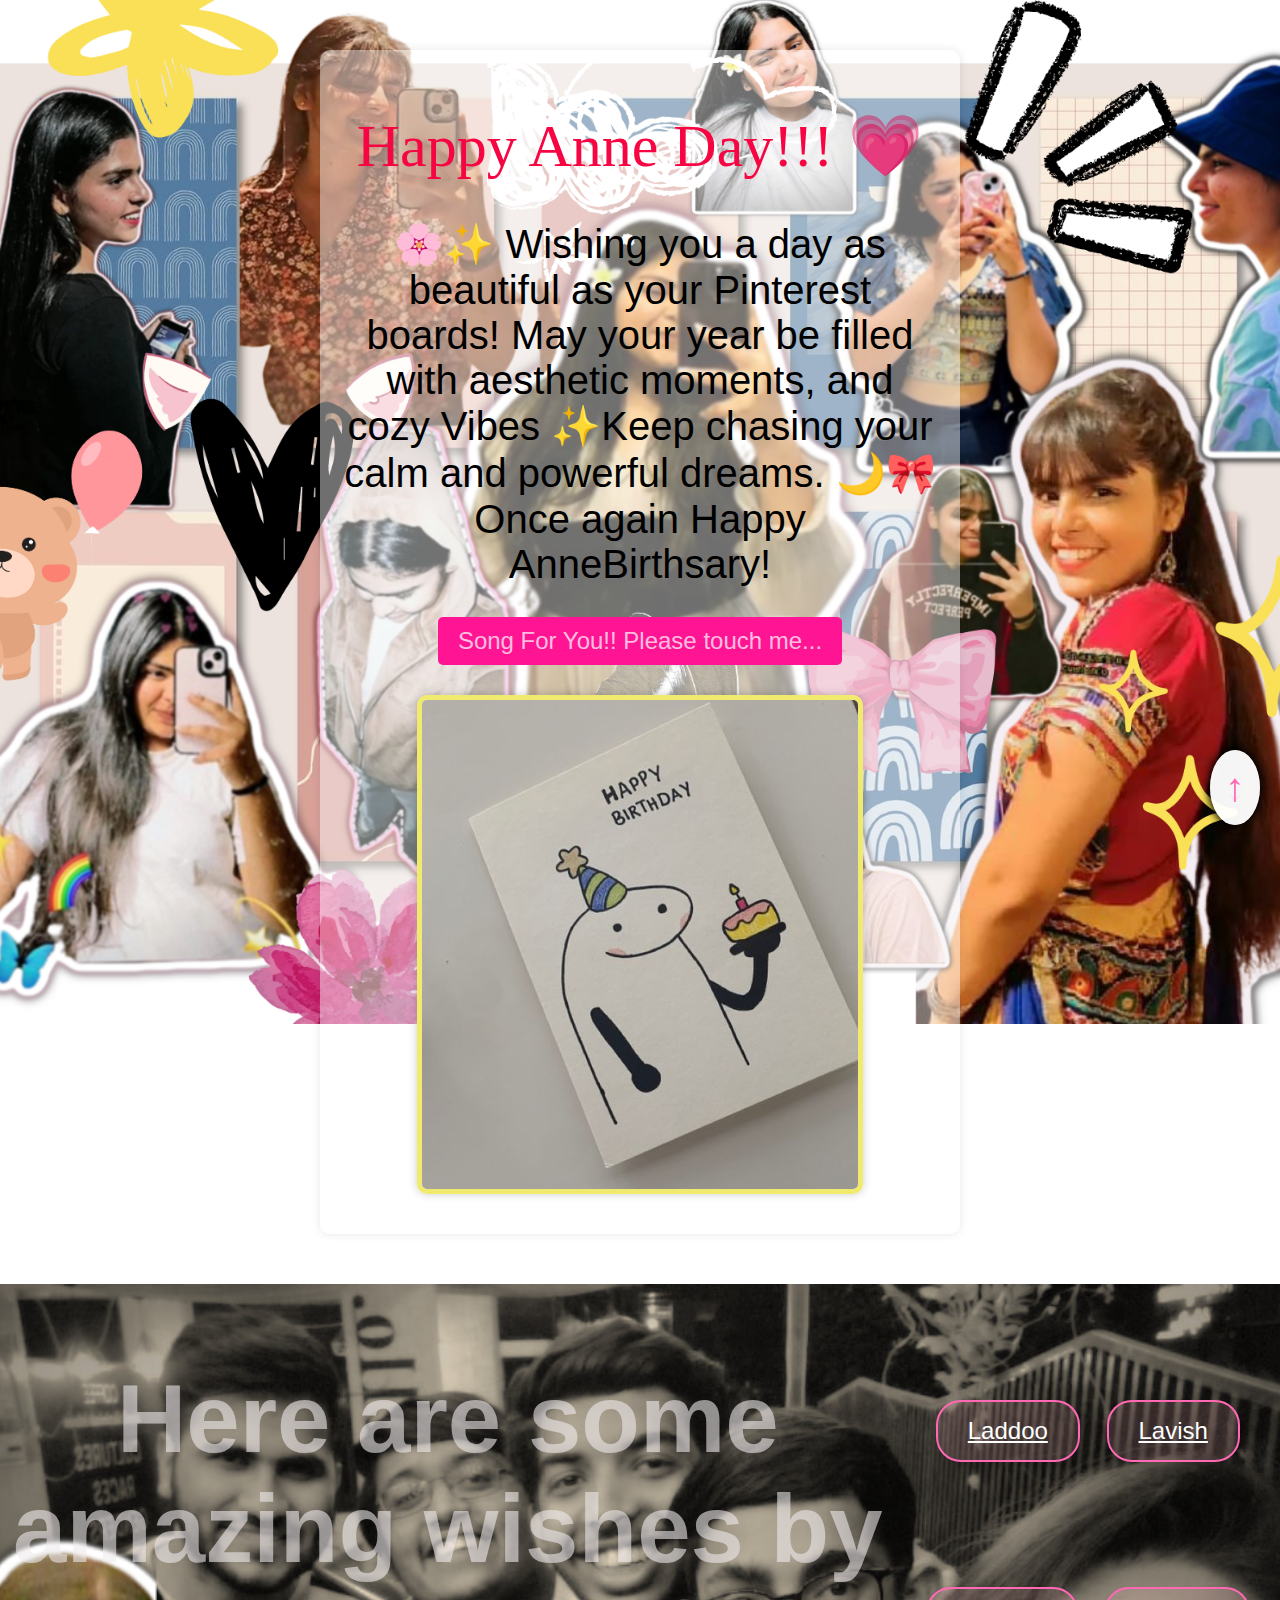
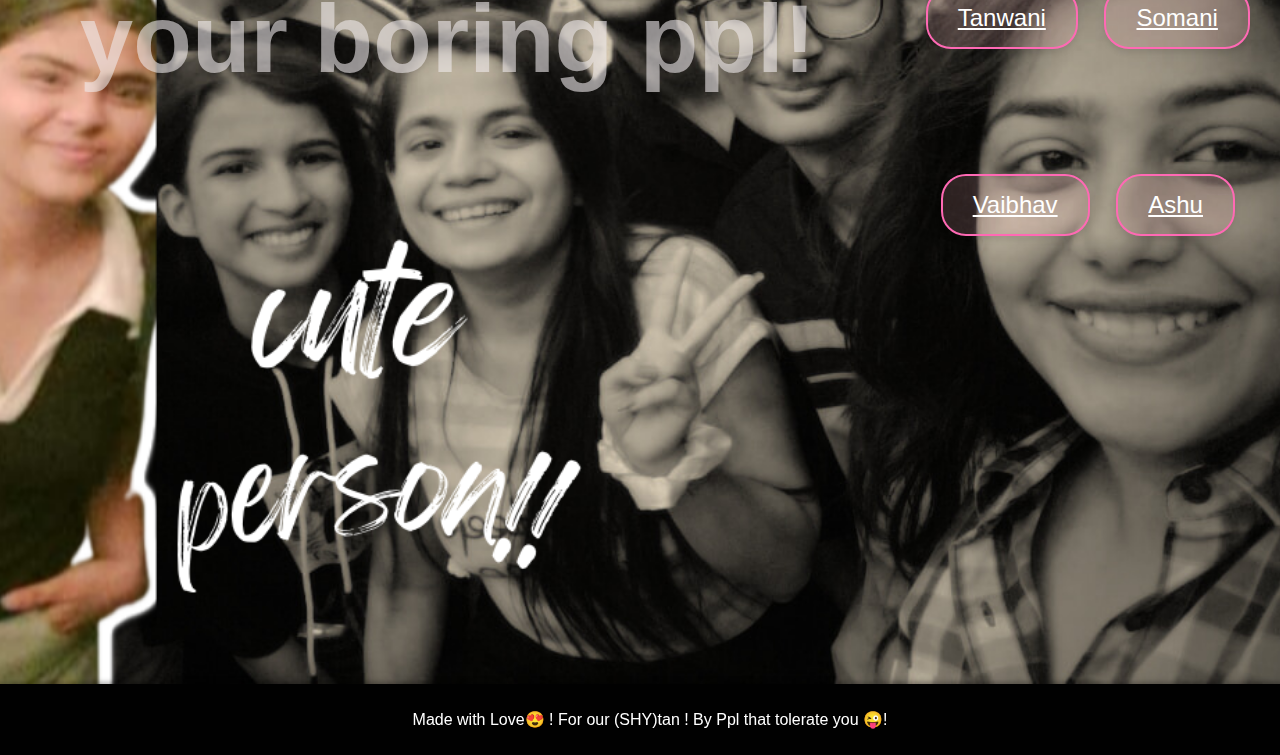
<file: index.html>
<!DOCTYPE html>
<html lang="en">
<head>
    <meta charset="UTF-8">
    <meta name="viewport" content="width=device-width, initial-scale=1.0">
    <title>Happy Birthday!</title>
    <link rel="stylesheet" href="styles.css">
</head>
<body>
    <div class="container">
        <h1>Happy Anne Day!!! &#128151;</h1>
        <p class="message">🌸✨ Wishing you a day as beautiful as your Pinterest boards! May your year be filled with aesthetic moments, and cozy Vibes ✨Keep chasing your calm and powerful dreams. 🌙🎀Once again Happy AnneBirthsary!</p>

        <div class="buttons">
            <button onclick="playMusic()">Song For You!! Please touch me...</button>
           
        </div>

        <div id="surprise" class="hidden">
            <img id="birthday-image" src="001.png" alt="Birthday Surprise" >
          
        </div>
        <div class="sb">
        <div class="scroll-arrow" onclick="scrollToSection()">&#x2193;</div>
        <div class="scroll-arrow_a" onclick="scrollToSection_a()">&#x2191;</div>
        <!-- Arrow Button using Font Awesome -->
        </div>
</div>


  
    </div>
   <!-- New Section with Background Image and Text Boxes -->
   <!-- Arrow Button -->


<div class="contain">
    <h2 id="hh">Here are some amazing wishes by your boring ppl!</h2>
   <div id="Button">
   <a href="./prena.html" class="btn">Laddoo</a>
        <a href="./lavish.html" class="btn">Lavish</a>
        <a href="./kashish.html" class="btn">Tanwani</a>
        <a href="./somani.html" class="btn">Somani</a>
        <a href="./vaibhav.html" class="btn">Vaibhav</a>
        <a href="./ashu.html" class="btn">Ashu</a>
   </div>
   
</div>

<footer>
    <p>Made with Love&#128525; ! For our (SHY)tan ! By Ppl that tolerate you &#128540;!</p>
</footer>

    <script src="script.js"></script>
</body>
</html>
</file>
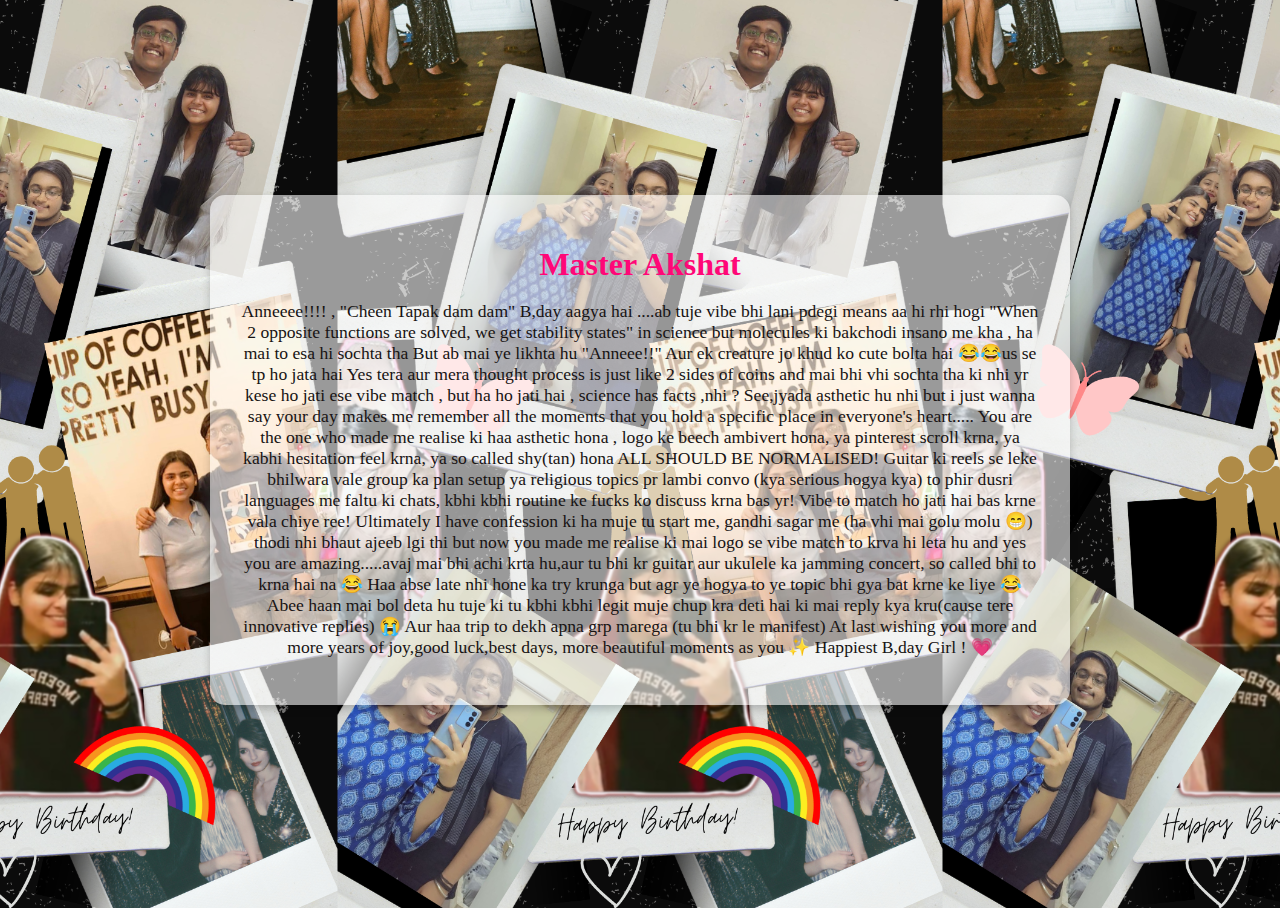
<file: ashu.html>
<!DOCTYPE html>
<html lang="en">
<head>
    <meta charset="UTF-8">
    <meta name="viewport" content="width=device-width, initial-scale=1.0">
    <title>Akshat</title>
    <style>
        body {
            margin-top: 0;
            padding: 0;
            height: 100vh;
            background-image: url('./ashu.png'); /* Replace with your image path */
            background-size:contain;
            background-position: center;
            display: flex;
            justify-content: center;
            align-items: center;
        }

        .centered-box {
            background-color: rgba(255, 255, 255, 0.59); /* Semi-transparent white background */
            padding: 30px;
            border-radius: 15px;
            text-align: center;
            box-shadow: 0 4px 8px rgba(0, 0, 0, 0.2);
            max-width: 800px;
        }

        h1 {
            margin-bottom: 15px;
            color: #ff0777;
        }

        p {
            color: #171313;
            font-size: 110%;
        }
    </style>
</head>
<body>
    <div class="centered-box">
        <h1>Master Akshat </h1>
        <p>Anneeee!!!! , "Cheen Tapak dam dam"
B,day aagya hai ....ab tuje vibe bhi lani pdegi means aa hi rhi hogi 
"When 2 opposite functions are solved, we get stability states" in science but molecules ki bakchodi insano me kha , ha mai to esa hi sochta tha But ab mai ye likhta hu "Anneee!!" Aur ek creature jo khud ko cute bolta hai 😂😂us se tp ho jata hai
Yes tera aur mera  thought process is just like 2 sides of coins and mai bhi vhi sochta tha ki nhi yr kese ho jati ese vibe match , but ha ho jati hai , science has facts ,nhi ?
See,jyada asthetic hu nhi but i just wanna say your day makes me remember all the moments that you hold a specific place in everyone's heart.....
You are the one who made me realise ki haa asthetic hona , logo ke beech ambivert hona, ya pinterest scroll krna, ya kabhi hesitation feel krna, ya so called shy(tan) hona 
ALL SHOULD BE NORMALISED!
Guitar ki reels se leke bhilwara vale group ka plan setup ya religious topics pr lambi convo (kya serious hogya kya) to phir dusri languages me faltu ki chats, kbhi kbhi routine ke fucks ko discuss krna bas yr!
Vibe to match ho jati hai bas krne vala chiye ree! 
Ultimately I have confession ki ha muje tu start me, gandhi sagar me (ha vhi mai golu molu 😁) thodi nhi bhaut ajeeb lgi thi but now you made me realise ki mai logo se vibe match to krva hi leta hu and yes you are amazing.....avaj mai bhi achi krta hu,aur tu bhi kr guitar aur ukulele ka jamming concert, so called bhi to krna hai na 😂
Haa abse late nhi hone ka try krunga but agr ye hogya to ye topic bhi gya bat krne ke liye 😂
Abee haan mai bol deta hu tuje ki tu kbhi kbhi legit muje chup kra deti hai ki mai reply kya kru(cause tere innovative replies) 😭
Aur haa trip to dekh apna grp marega (tu bhi kr le manifest)
At last wishing you more and more years of joy,good luck,best days, more beautiful moments as you ✨
Happiest B,day Girl ! &#128151;</p>
    </div>
</body>
</html>
</file>
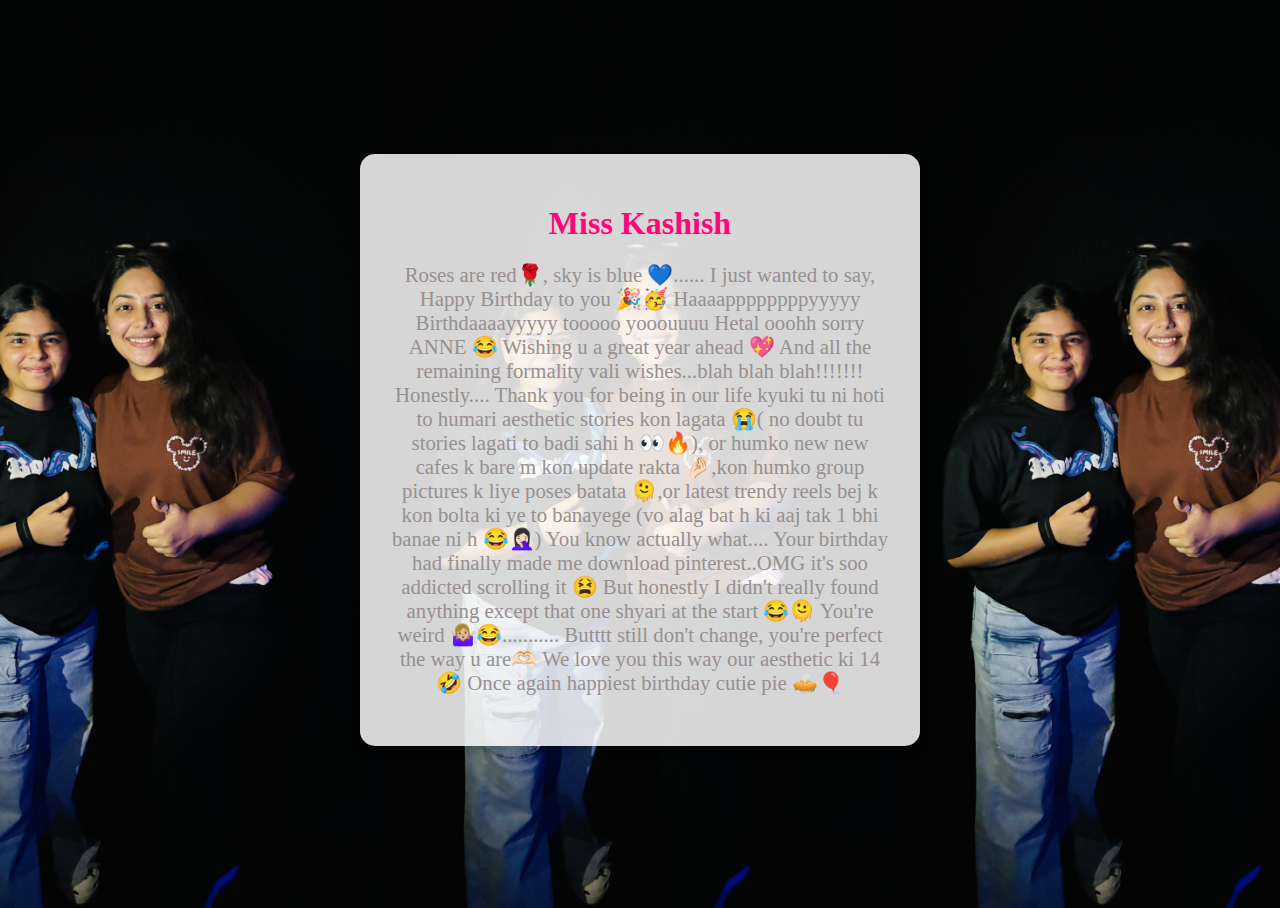
<file: kashish.html>
<!DOCTYPE html>
<html lang="en">
<head>
    <meta charset="UTF-8">
    <meta name="viewport" content="width=device-width, initial-scale=1.0">
    <title>Kashish</title>
    <style>
        body {
            margin-top: 0;
            padding: 0;
            height: 100vh;
            background-image: url('./tanwani.jpg'); /* Replace with your image path */
            background-size:contain;
            background-position: center;
            display: flex;
            justify-content: center;
            align-items: center;
        }

        .centered-box {
            background-color: rgba(255, 255, 255, 0.84); /* Semi-transparent white background */
            padding: 30px;
            border-radius: 15px;
            text-align: center;
            box-shadow: 0 4px 8px rgba(0, 0, 0, 0.2);
            max-width: 500px;
        }

        h1 {
            margin-bottom: 15px;
            color: #ff0777;
        }

        p {
            color: #979090;
            font-size: 130%;
        }
    </style>
</head>
<body>
    <div class="centered-box">
        <h1>Miss Kashish </h1>
        <p>Roses are red🌹, sky is blue 💙......
            I just wanted to say,
            Happy Birthday to you 🎉🥳
            
            Haaaappppppppyyyyy Birthdaaaayyyyy tooooo yooouuuu Hetal ooohh sorry ANNE 😂
            Wishing u a great year ahead 💖 
            And all the remaining formality vali wishes...blah blah blah!!!!!!!
            
            Honestly.... Thank you for being in our life kyuki tu ni hoti to humari aesthetic stories kon lagata 😭( no doubt tu stories lagati to badi sahi h 👀🔥), or humko new new cafes k bare m kon update rakta 🤌🏻,kon humko group pictures k liye poses batata 🫠,or latest trendy reels bej k kon bolta ki ye to banayege (vo alag bat h ki aaj tak 1 bhi banae ni h 😂🤦🏻‍♀)
            
            You know actually what....
            Your birthday had finally made me download pinterest..OMG it's soo addicted scrolling it 😫
            But honestly I didn't really found anything except that one shyari at the start 😂🫠
            
            You're weird 🤷🏼‍♀😂...........
            Butttt still don't change, you're perfect the way u are🫶🏻 
            We love you this way our aesthetic ki 14 🤣
            Once again happiest birthday cutie pie 🥧🎈</p>
    </div>
</body>
</html>
</file>
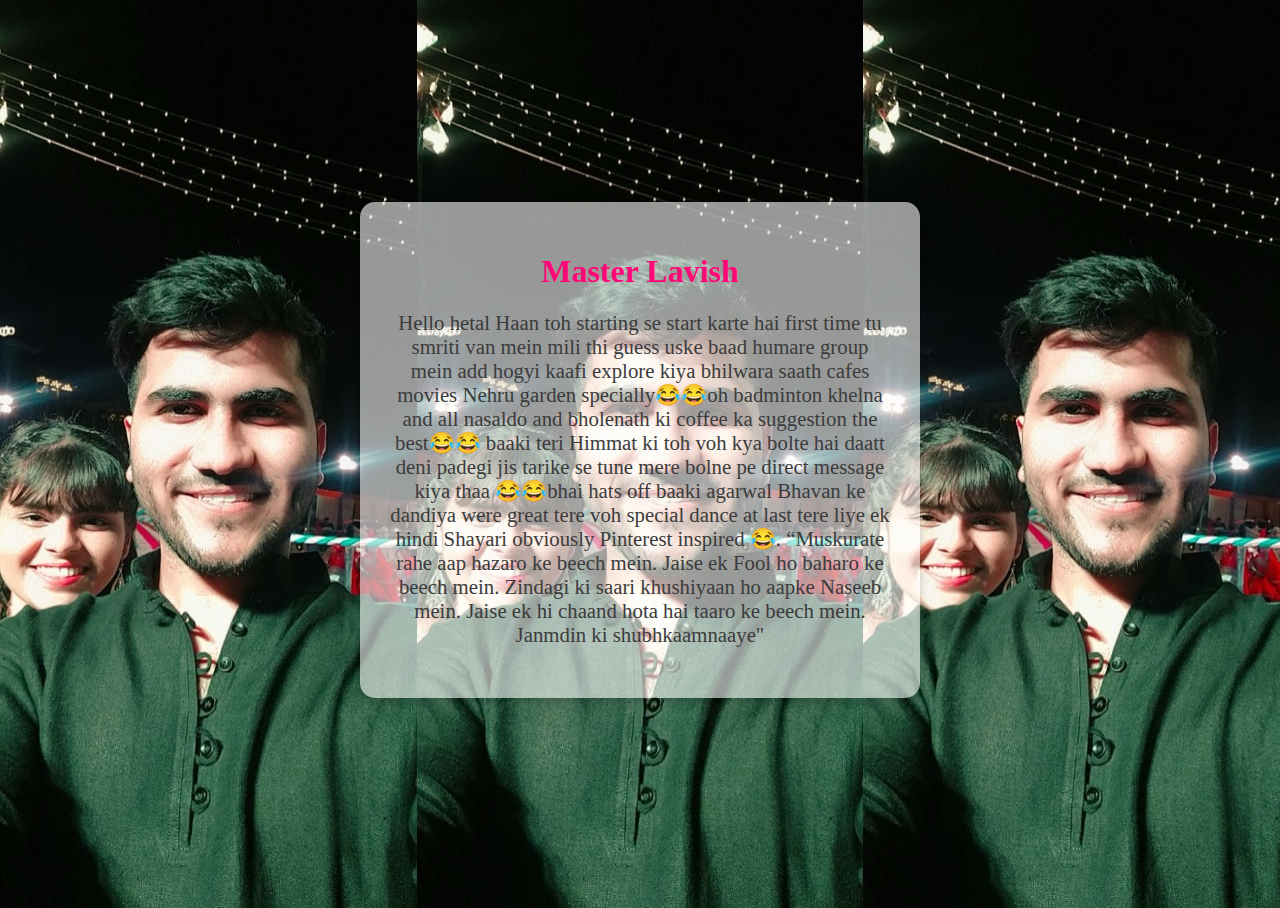
<file: lavish.html>
<!DOCTYPE html>
<html lang="en">
<head>
    <meta charset="UTF-8">
    <meta name="viewport" content="width=device-width, initial-scale=1.0">
    <title>Lavish</title>
    <style>
        body {
            margin-top: 0;
            padding: 0;
            height: 100vh;
            background-image: url('./lavish.jpg'); /* Replace with your image path */
            background-size:contain;
            background-position: center;
            display: flex;
            justify-content: center;
            align-items: center;
        }

        .centered-box {
            background-color: rgba(255, 255, 255, 0.59); /* Semi-transparent white background */
            padding: 30px;
            border-radius: 15px;
            text-align: center;
            box-shadow: 0 4px 8px rgba(0, 0, 0, 0.2);
            max-width: 500px;
        }

        h1 {
            margin-bottom: 15px;
            color: #ff0777;
        }

        p {
            color: #3c3b3b;
            font-size: 130%;
        }
    </style>
</head>
<body>
    <div class="centered-box">
        <h1>Master Lavish </h1>
        <p>Hello hetal Haan toh starting se start karte hai first time tu smriti van mein mili thi guess uske baad humare group mein add hogyi kaafi explore kiya bhilwara saath cafes movies Nehru garden specially😂😂oh badminton khelna and all nasaldo and bholenath ki coffee ka suggestion the best😂😂 baaki teri Himmat ki toh voh kya bolte hai daatt deni padegi jis tarike se tune mere bolne pe direct message kiya thaa 😂😂bhai hats off baaki agarwal Bhavan ke dandiya were great tere  voh special dance  at last tere liye ek hindi Shayari obviously Pinterest inspired 😂.                        “Muskurate rahe aap hazaro ke beech mein.                                              Jaise ek Fool ho baharo ke beech mein.                                                           Zindagi ki saari khushiyaan ho aapke Naseeb mein.                                           Jaise ek hi chaand hota hai taaro ke beech mein.                                              Janmdin ki shubhkaamnaaye"</p>
    </div>
</body>
</html>
</file>
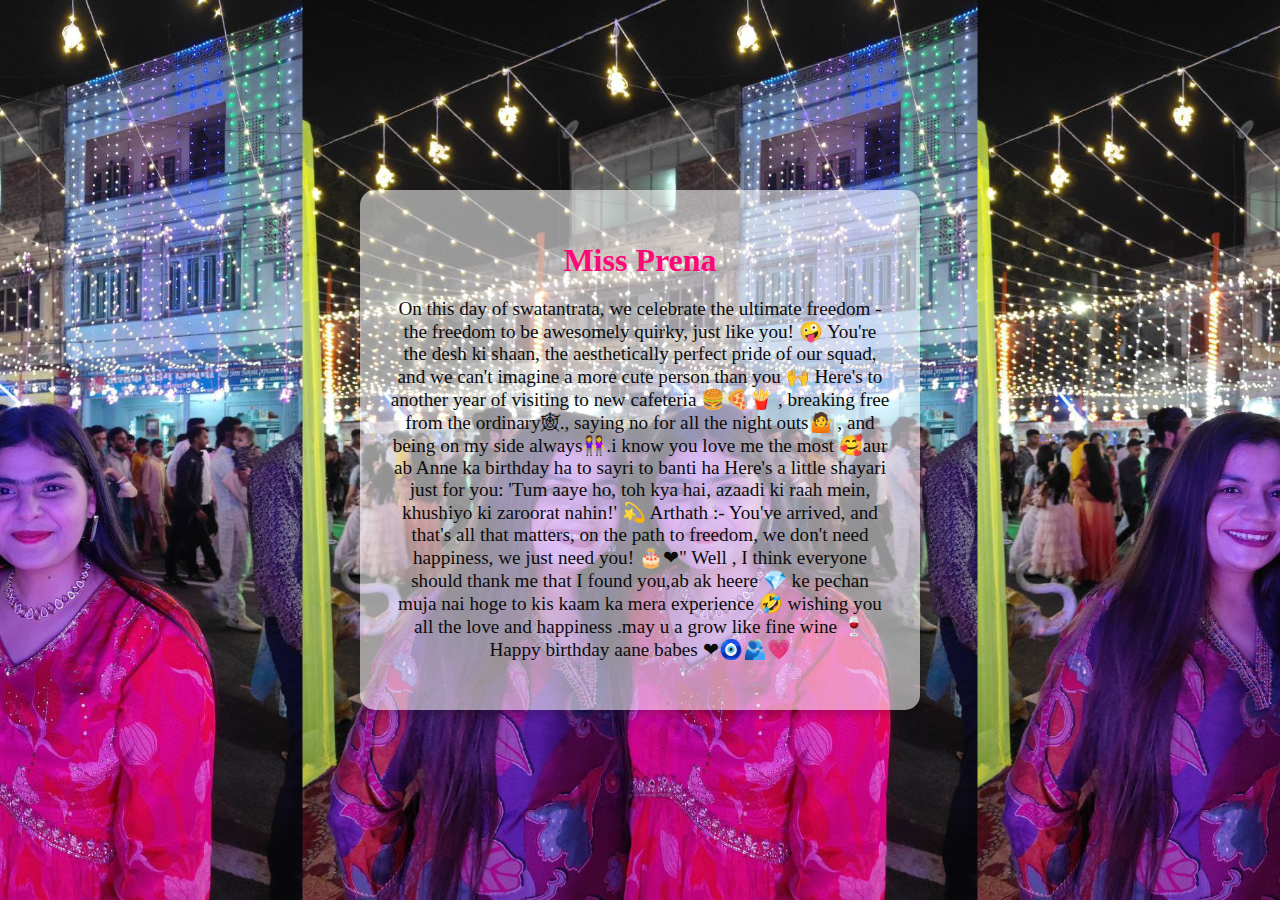
<file: prena.html>
<!DOCTYPE html>
<html lang="en">
<head>
    <meta charset="UTF-8">
    <meta name="viewport" content="width=device-width, initial-scale=1.0">
    <title>Prena</title>
    <style>
        body {
            margin: 0;
            padding: 0;
            height: 100vh;
            background-image: url('./prena.jpg'); /* Replace with your image path */
            background-size:contain;
            background-position: center;
            display: flex;
            justify-content: center;
            align-items: center;
        }

        .centered-box {
            background-color: rgba(255, 255, 255, 0.558); /* Semi-transparent white background */
            padding: 30px;
            border-radius: 15px;
            text-align: center;
            box-shadow: 0 4px 8px rgba(0, 0, 0, 0.2);
            max-width: 500px;
        }

        h1 {
            margin-bottom: 15px;
            color: #ff0777;
        }

        p {
            color: #0d0c0c;
            font-size: larger;
        }
    </style>
</head>
<body>
    <div class="centered-box">
        <h1>Miss Prena </h1>
        <p>On this day of swatantrata, we celebrate the ultimate freedom - the freedom to be awesomely quirky, just like you! 🤪 You're the desh ki shaan, the  aesthetically perfect pride of our squad, and we can't imagine a more cute person than you 🙌 Here's to another year of  visiting to new cafeteria 🍔🍕🍟 , breaking free from the ordinary🕸., saying no for all the night outs🤷 , and being on my side always👭.i know you love me the most 🥰aur ab  Anne ka birthday ha to sayri to banti ha 
            Here's a little shayari just for you: 'Tum aaye ho, toh kya hai, azaadi ki raah mein, khushiyo ki zaroorat nahin!' 💫 
            Arthath :- You've arrived, and that's all that matters, on the path to freedom, we don't need happiness, we just need you! 🎂❤"
            Well , I think everyone should thank me that I found you,ab ak heere 💎 ke pechan muja nai hoge to kis kaam ka mera experience 🤣 wishing you all the love and happiness .may u a grow like fine wine 🍷 Happy birthday aane babes ❤🧿🫂💗</p>
    </div>
</body>
</html>
</file>
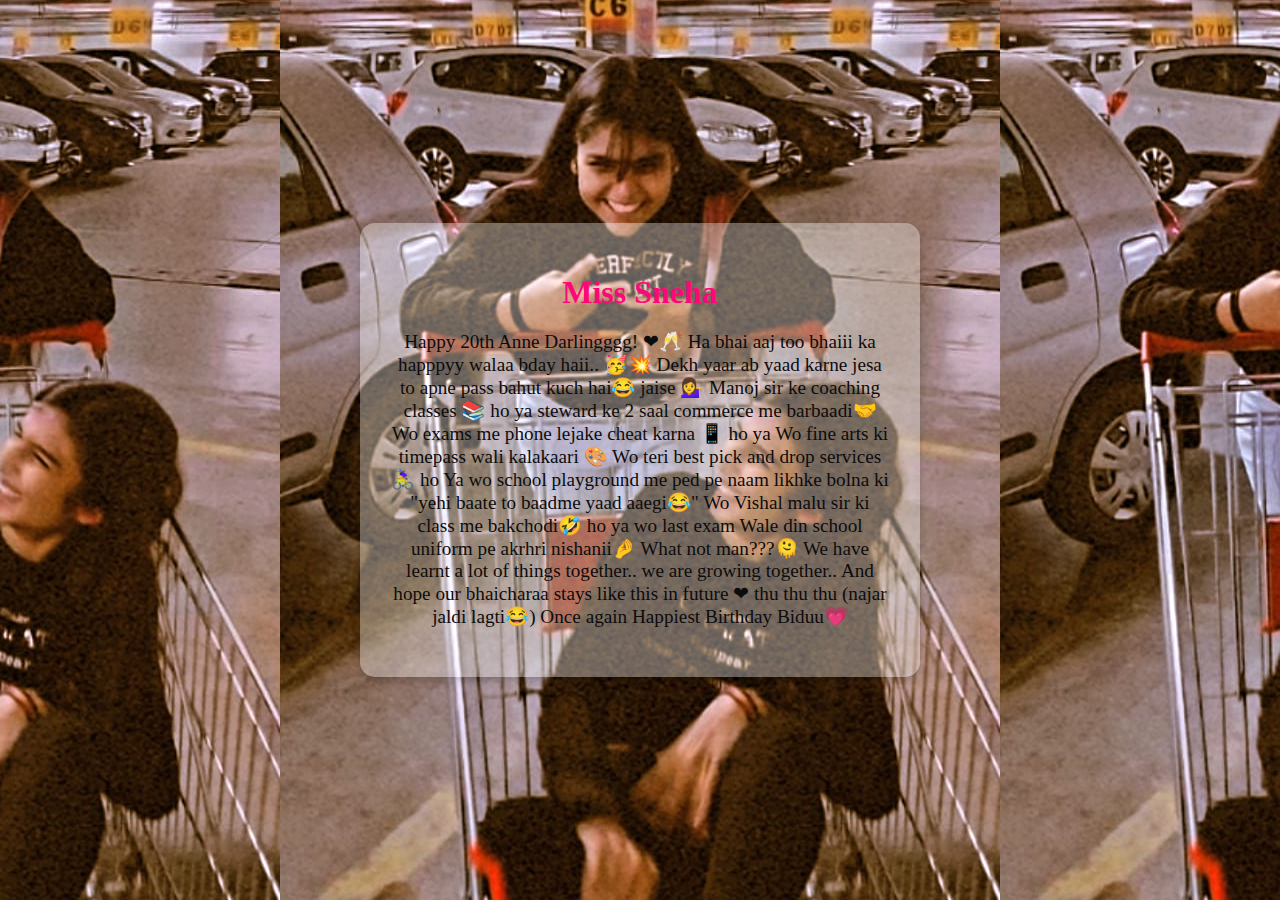
<file: somani.html>
<!DOCTYPE html>
<html lang="en">
<head>
    <meta charset="UTF-8">
    <meta name="viewport" content="width=device-width, initial-scale=1.0">
    <title>Somani</title>
    <style>
        body {
            margin: 0;
            padding: 0;
            height: 100vh;
            background-image: url('./somani.jpg'); /* Replace with your image path */
            background-size: fixed;
            background-position: center;
            display: flex;
            justify-content: center;
            align-items: center;
        }

        .centered-box {
            background-color: rgba(255, 255, 255, 0.358); /* Semi-transparent white background */
            padding: 30px;
            border-radius: 15px;
            text-align: center;
            box-shadow: 0 4px 8px rgba(0, 0, 0, 0.2);
            max-width: 500px;
        }

        h1 {
            margin-bottom: 15px;
            color: #ff0777;
        }

        p {
            color: #0d0c0c;
            font-size: larger;
        }
    </style>
</head>
<body>
    <div class="centered-box">
        <h1>Miss Sneha </h1>
        <p>Happy 20th Anne Darlingggg! ❤🥂
            Ha bhai aaj too bhaiii ka happpyy walaa bday haii.. 🥳💥
            Dekh yaar ab yaad karne jesa to apne pass bahut kuch hai😂 jaise 💁‍♀
            Manoj sir ke coaching classes 📚 ho ya steward ke 2 saal commerce me  barbaadi🤝 
            Wo exams me phone lejake cheat karna 📱 ho ya Wo fine arts ki timepass wali kalakaari 🎨
            Wo teri best pick and drop services🚴‍♀ ho Ya wo school playground me ped pe naam likhke bolna ki "yehi baate to baadme yaad aaegi😂"
            Wo Vishal malu sir ki class me bakchodi🤣 ho ya wo last exam Wale din school uniform pe akrhri nishanii🤌
            What not man???🫠
            We have learnt a lot of things together.. we are growing together.. And hope our bhaicharaa stays like this in future ❤ thu thu thu (najar jaldi lagti😂)
            Once again Happiest Birthday Biduu💗</p>
    </div>
</body>
</html>
</file>
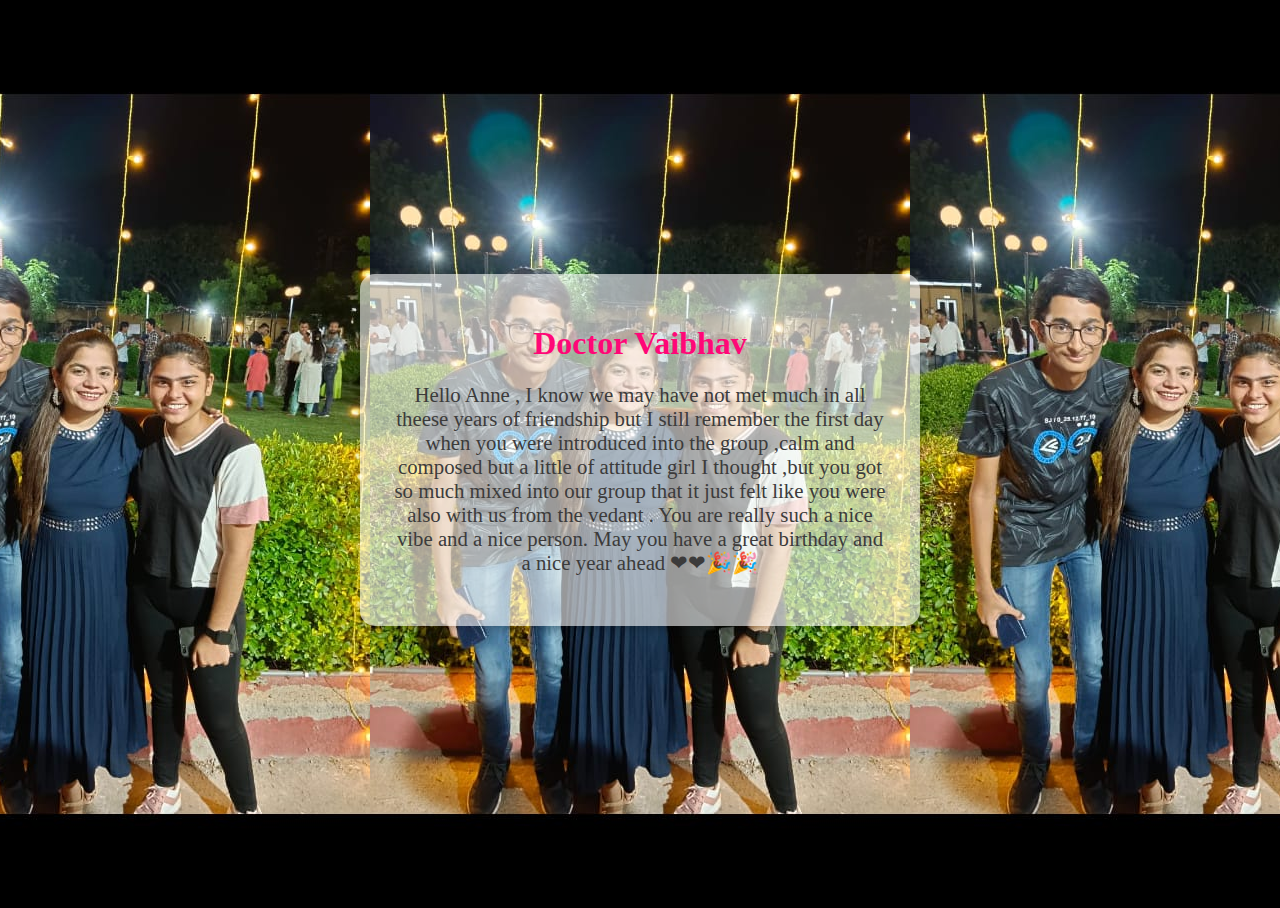
<file: vaibhav.html>
<!DOCTYPE html>
<html lang="en">
<head>
    <meta charset="UTF-8">
    <meta name="viewport" content="width=device-width, initial-scale=1.0">
    <title>Vaibhav</title>
    <style>
        body {
            margin-top: 0;
            padding: 0;
            height: 100vh;
            background-image: url('./vaibhav.jpg'); /* Replace with your image path */
            background-size:auto;
            background-position: center;
            display: flex;
            justify-content: center;
            align-items: center;
        }

        .centered-box {
            background-color: rgba(255, 255, 255, 0.59); /* Semi-transparent white background */
            padding: 30px;
            border-radius: 15px;
            text-align: center;
            box-shadow: 0 4px 8px rgba(0, 0, 0, 0.2);
            max-width: 500px;
        }

        h1 {
            margin-bottom: 15px;
            color: #ff0777;
        }

        p {
            color: #3c3b3b;
            font-size: 130%;
        }
    </style>
</head>
<body>
    <div class="centered-box">
        <h1>Doctor Vaibhav  </h1>
        <p>Hello Anne ,
            I know we may have not met much in all theese years of friendship but I still remember the first day when you were introduced into the group ,calm and composed but a little of attitude girl I thought ,but you got so much mixed into our group that it just felt like you were also with us from the vedant . You are really such a nice vibe and a nice person.
            May you have a great birthday and a nice year ahead ❤❤🎉🎉</p>
    </div>
</body>
</html>
</file>
<file: styles.css>
body {
    font-family:'Trebuchet MS', 'Lucida Sans Unicode', 'Lucida Grande', 'Lucida Sans', Arial, sans-serif;
    background-color: #010101;
    color: #000000;
    text-align: center;
    margin: 0;
    height: 100%;
    width: 100%;
    font-size: 150%;
    padding: 0;
    background: url('./004.png')  no-repeat;
    background-size:100% ;
    overflow-y:scroll;
    overflow-x: hidden;
}

.container {
    max-width: 600px;
    margin: 50px auto;
    padding: 20px;
    background-color: #ffffff6f;
    border-radius: 10px;
    box-shadow: 0 0 10px rgba(0, 0, 0, 0.1);
    max-height: fit-content;
    overflow-y: hidden;
}

h1 {
    color: #f70542;
    font-family:cursive;
    font-weight: 300;
    font-size: 250%;
}

.message {
    font-size: 40px;
    margin-bottom: 20px;
}

.buttons button {
    padding: 10px 20px;
    margin: 10px;
    border: none;
    border-radius: 5px;
    background-color: #ff1493;
    color: rgba(255, 255, 255, 0.737);
    cursor: pointer;
    transition: background-color 0.3s;
    font-size: x-large;
}

.buttons button:hover {
    background-color: #160f13;
}

.hidden {
    margin-top: 20px;
}

#birthday-image {
    max-width: 100%;
    height: auto;
    display: block;
    margin: 20px auto;
    border: 5px solid #f0ea6f; /* Pink border */
    border-radius: 10px; /* Rounded corners */
    box-shadow: 0 0 10px rgba(0, 0, 0, 0.2); /* Add a subtle shadow */
}
/* Updated CSS for the contain section with multiple text boxes */
.contain {
    background: url('./person.png') no-repeat center center;
    background-size: cover;
    padding: 20px;
    padding-top:50px;
    display: flex;
    justify-content: space-between;
    align-items: flex-start; /* Align items to the top */
    min-height: 1000px; /* Adjust height as needed */
    padding: 0px;
}



.text-box {
    background-color: rgba(255, 255, 255, 0.547);
    padding: 15px;
    border-radius: 10px;
    box-shadow: 0 0 10px rgba(0, 0, 0, 0.1);
    margin-bottom: 20px; /* Space between the boxes */
}

.left-box {
    text-align: left;
}

.right-box {
    text-align: right;
}



.scroll-arrow, .scroll-arrow_a {
    font-size: 40px;
    color: #ff69b4; /* Pink color for the arrow */
    cursor: pointer;
    position: fixed; /* Keep the arrow in a fixed position */
    bottom: 60px; /* Position it at the bottom of the page */
    right: 20px; /* Position it at the right of the page */
    background-color: rgba(255, 255, 255, 0.8); /* Add a background for better visibility */
    padding: 15px;
    border-radius: 50%; /* Make the background circular */
    box-shadow: 0 0 10px rgba(0, 0, 0, 0.893);
    transition: background-color 0.3s;
    margin-bottom: 15px; /* Space between the arrows */
}


.scroll-arrow:hover, .scroll-arrow_a:hover {
    background-color: #ff1493; /* Darker pink on hover */
}

.heart {
    z-index : 999;
    position : absolute;
 }
 .heart:before,
 .heart:after {
    content : "";
    background-color : #fc2a58;
    position : absolute;
    height : 30px;
    width : 45px;
    border-radius : 15px 0px 0px 15px;
 }
 .heart:before {
    transform : rotate(45deg);
 }
 .heart:after {
    left : 10.5px;
    transform : rotate(135deg);
 }
 @keyframes heartfade {
    0% {
     opacity : 1;
    }
    50% {
     opacity : 0;
    }
 } 
 .heart {
    z-index : 999;
    animation : heartfade 10s linear;
    position : absolute;
 }

 /* Footer Styles */
footer {
    background-color: #010101; /* Dark background to match the body */
    color: #ffffff; /* White text for contrast */
    text-align: center; /* Center the text */
    padding: 10px; /* Add some padding */
    position: relative; /* Fix the footer at the bottom of the page */
    bottom: 0; /* Position it at the bottom */
    width: 100%; /* Make it span the full width */
    box-shadow: 0 -2px 5px rgba(0, 0, 0, 0.3); /* Add a subtle shadow */
    font-size: 16px; /* Adjust the font size as needed */
}
#hh{
    font-size: 400%;
    color:#efeaec97;
    font-display: center;
}
.btn {
    background-color: #ffb6c128;
    border: 2px solid #ff69b4;
    border-radius: 25px;
    color: white;
    padding: 15px 30px;
    font-size: x-large;
    cursor: pointer;
    transition: background-color 0.3s, transform 0.3s;
    box-shadow: 0 4px 6px rgba(0, 0, 0, 0.1);
    text-align: center;
    margin: 10px; /* Adjust margin as needed */
    display: inline-block;
    margin-top: 30%; /* Align buttons horizontally */
}

/* Container for buttons */
.btn-container {
    text-align: center; /* Center-align buttons */
    margin: 20px auto; /* Adjust margin for spacing around the button group */
}

/* Optional: Add hover effects */
.btn:hover {
    background-color: #ff69b4; /* Change background color on hover */
    transform: scale(1.05); /* Slightly enlarge button on hover */
}


.btn:hover {
    background-color: #ff69b4ab;
    transform: scale(1.05);
}

.btn:active {
    background-color: #ff1493;
    transform: scale(0.95);
}
</file>
